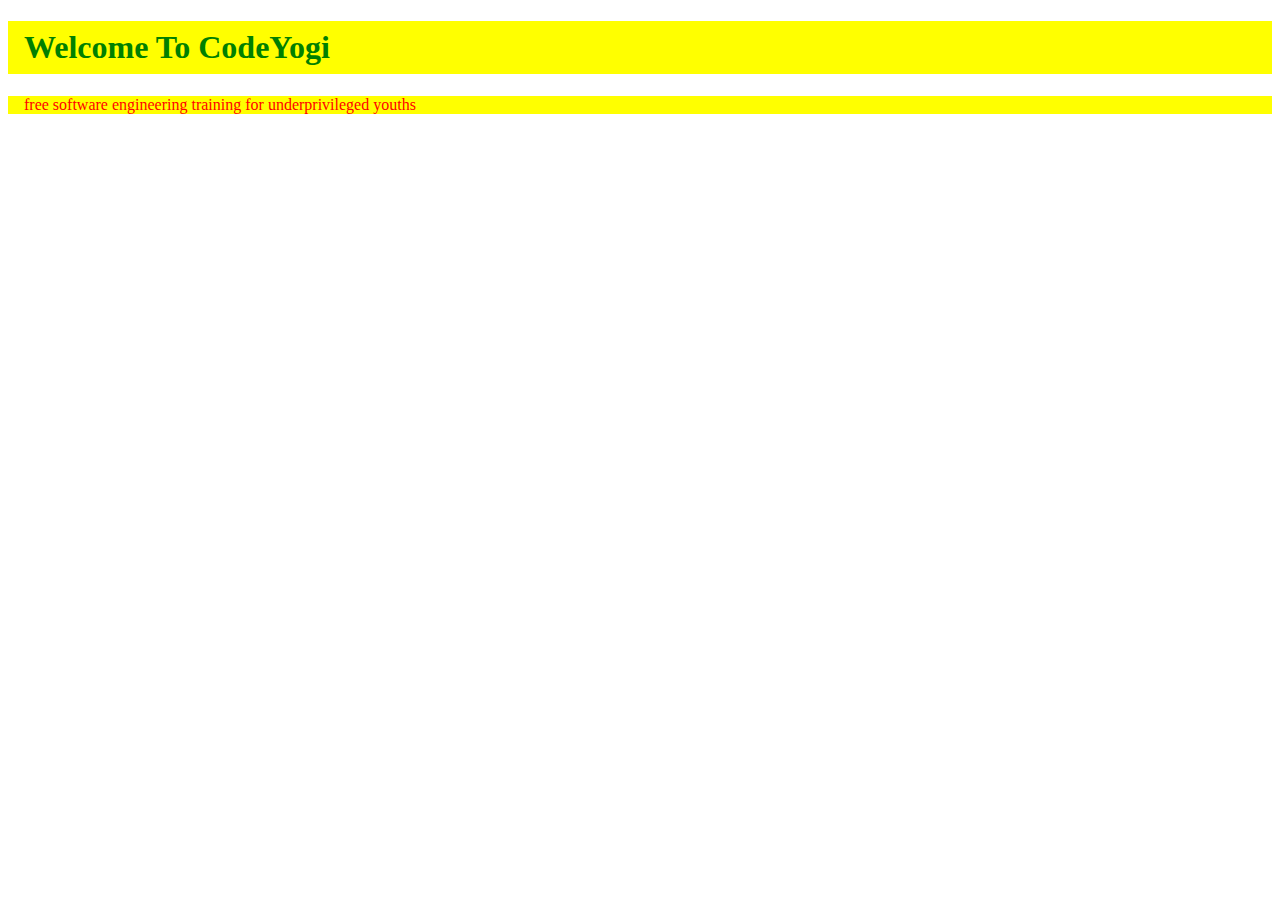
<file: assignment-51-1/index.html>
<!DOCTYPE html>
<html lang="en">
<head>
  <meta charset="UTF-8">
  <title>Assignment 51.1</title>
  <link rel="stylesheet" href="styles.css">
</head>
<body>
  <div>
    <h1 class="text-green bg-yellow px4 py2">
      Welcome To CodeYogi
    </h1>
    <p class="text-red bg-yellow px4 py1">
      free software engineering training for underprivileged youths
    </p>
  </div>
</body>
</html>
</file>
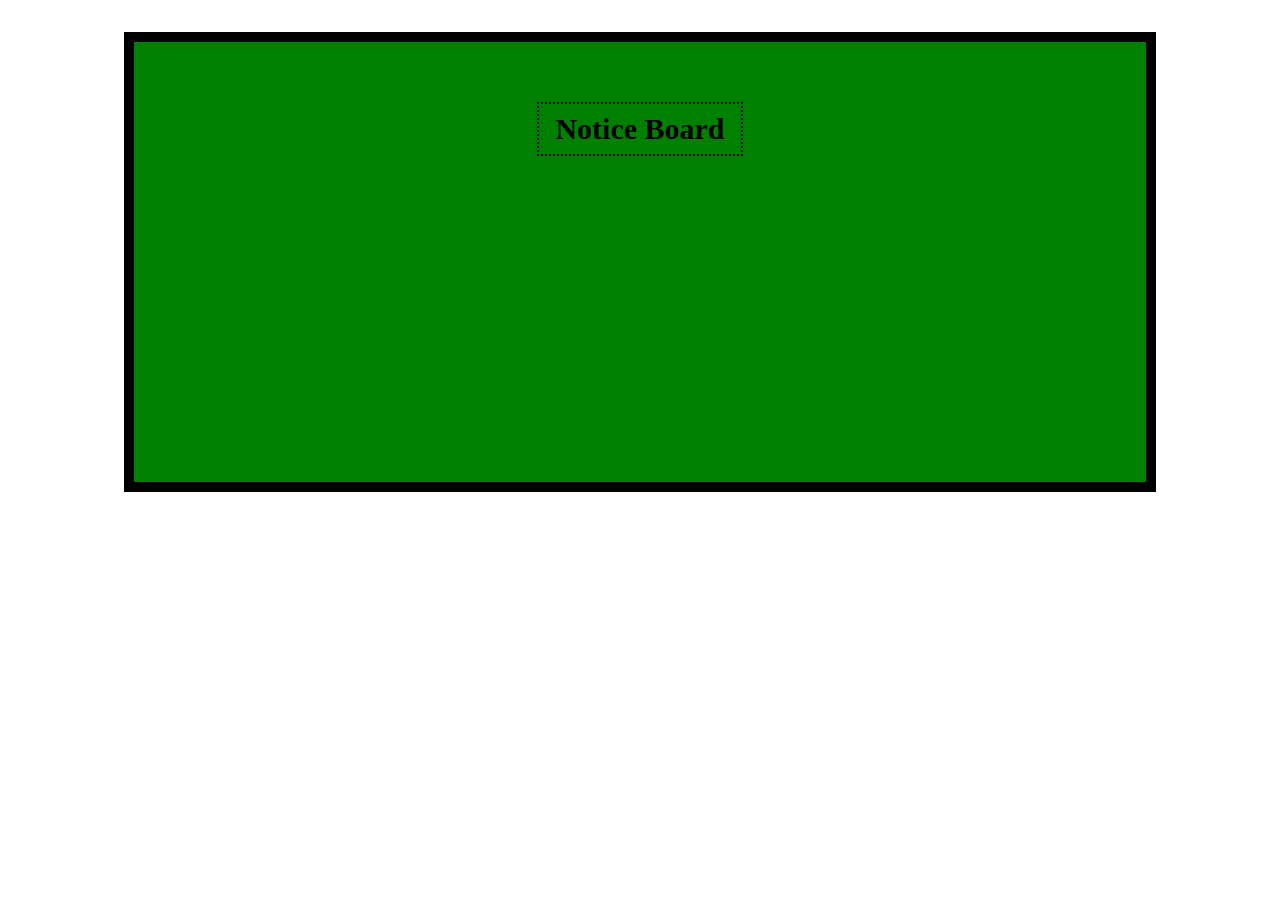
<file: assignment-51-2/index.html>
<!DOCTYPE html>
<html lang="en">
<head>
  <meta charset="UTF-8">
  <title>Assignment 51.2</title>
  <link rel="stylesheet" href="styles.css">
</head>
<body>
  <div class="center-container">
    <div class="green-box">
      <h1 class="notice">Notice Board</h1>
    </div>
  </div>
</body>
</html>
</file>
<file: assignment-51-1/styles.css>
.text-green{
    color: green;
}
.text-red{
    color: red;
}
.bg-yellow{
    background-color: yellow;
}
.px4{
    padding-left: 1rem;
}
.py2{
    padding-top: 0.5rem;
    padding-bottom: 0.5rem;
}
.text-sm{
    font-size: 0.875rem;    
}
</file>
<file: assignment-51-2/styles.css>
.center-container {
  display: flex;
  justify-content: center;
  margin-top: 2rem;
}
.green-box {
  width: 80%;
  height: 400px;
  background-color: green;
  border: 10px solid black;
  display: flex;
  justify-content: center;
  align-items: flex-start;
  padding-top: 2.5rem;
}
.notice {
  font-size: 1.875rem;
  font-weight: 700;
  color: black;
  border: 2px dotted black;
  padding: 0.5rem 1rem;
}
</file>
